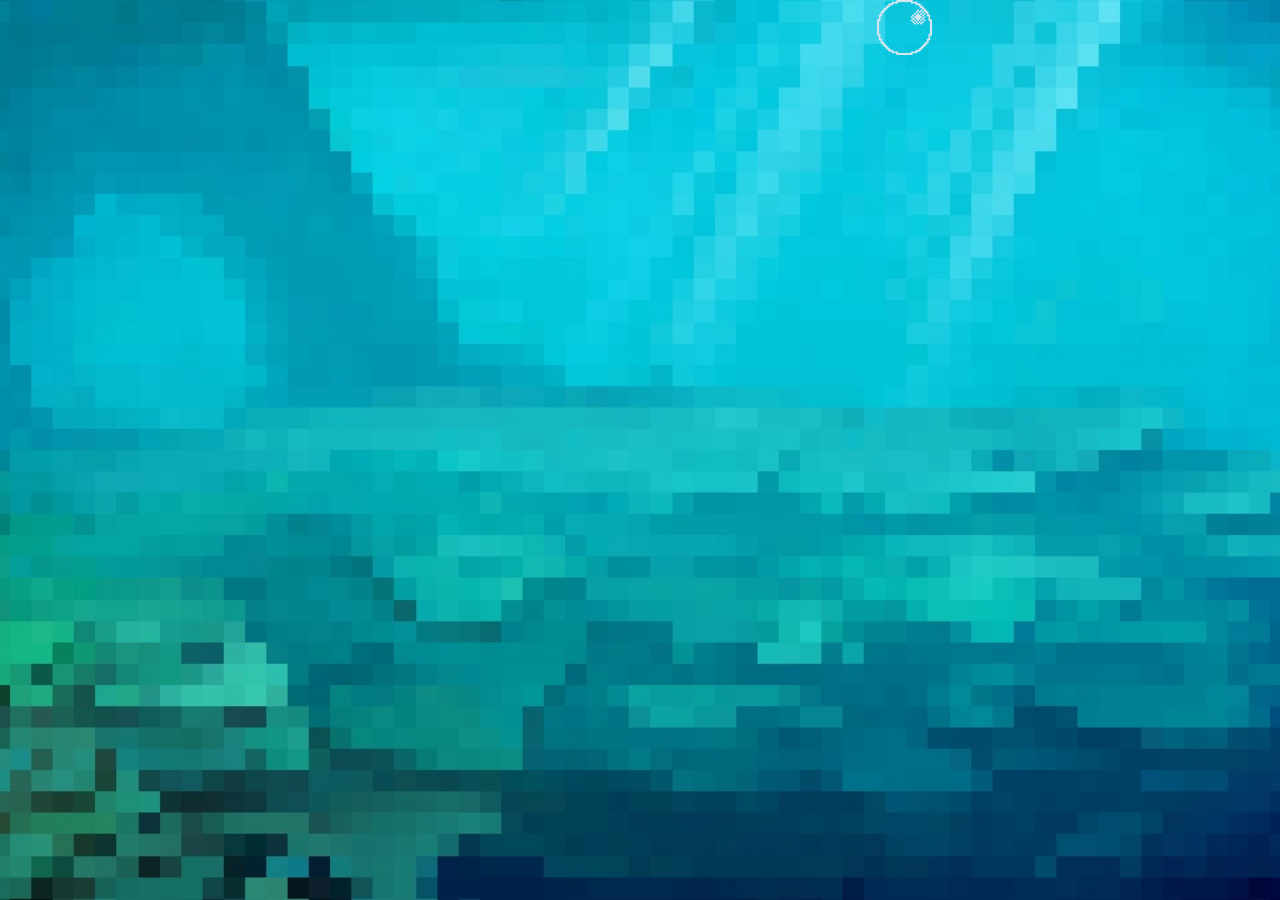
<file: Opdracht_1/index.html>
<!DOCTYPE html>
<html>
  <head>
    <title>Pixel Aquarium Completed</title>
    <link rel="stylesheet" type="text/css" href="css/style.css">
  </head>
  <body>
      <background></background>


      <script src='js/main.js'></script>
  </body>
</html>
</file>
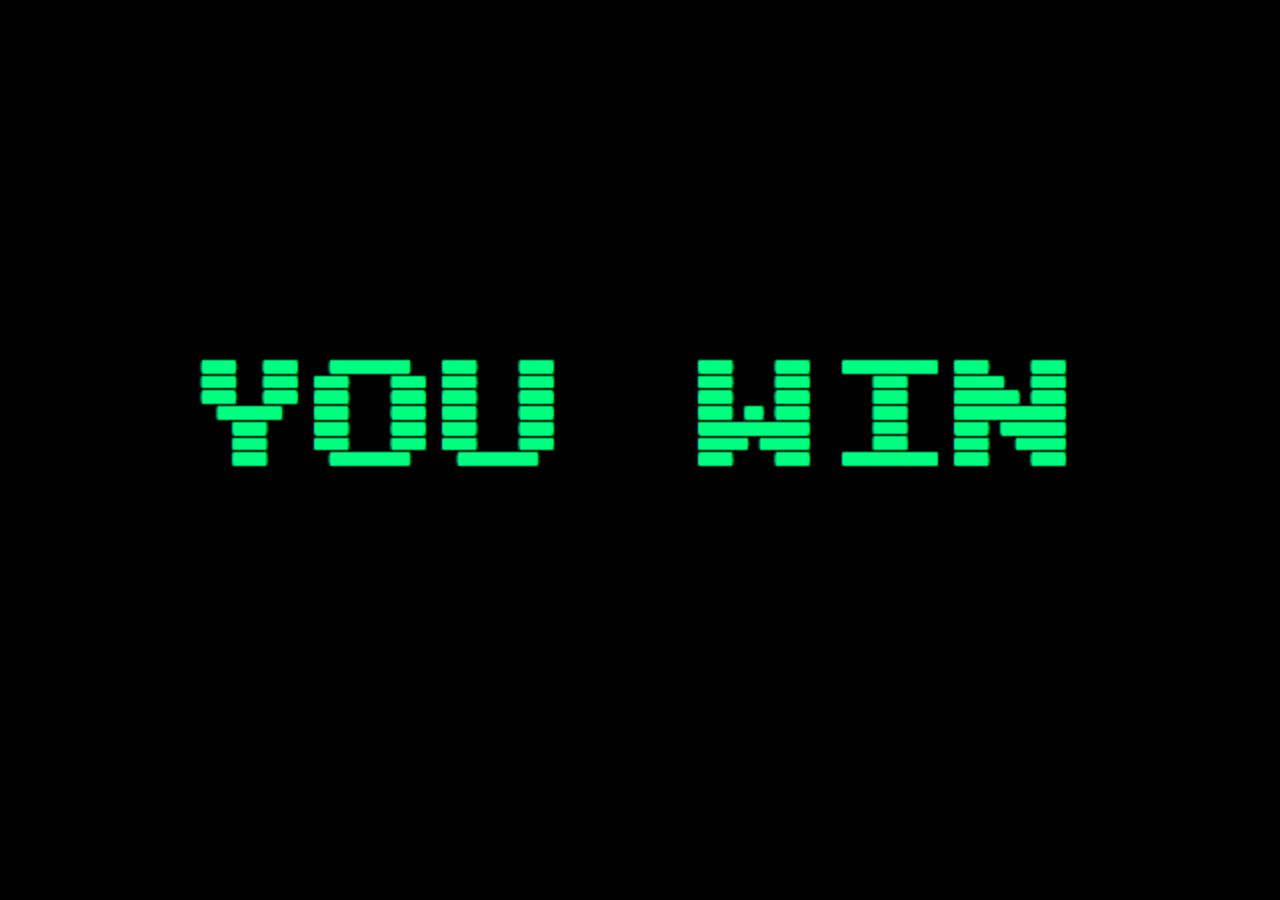
<file: docs/public/index.html>
<!DOCTYPE html>
<html>
<head>
    <title></title>
    <link rel="stylesheet" type= "text/css" href="css/styles.css">
    <link rel="stylesheet" type="text/css" href="css/animate.min.css">
    <script src="js/wow.min.js"></script>
    <script>
        new WOW().init();
    </script>
</head>
<body>
    <script src='js/main.js'></script>
</body>
</html>
</file>
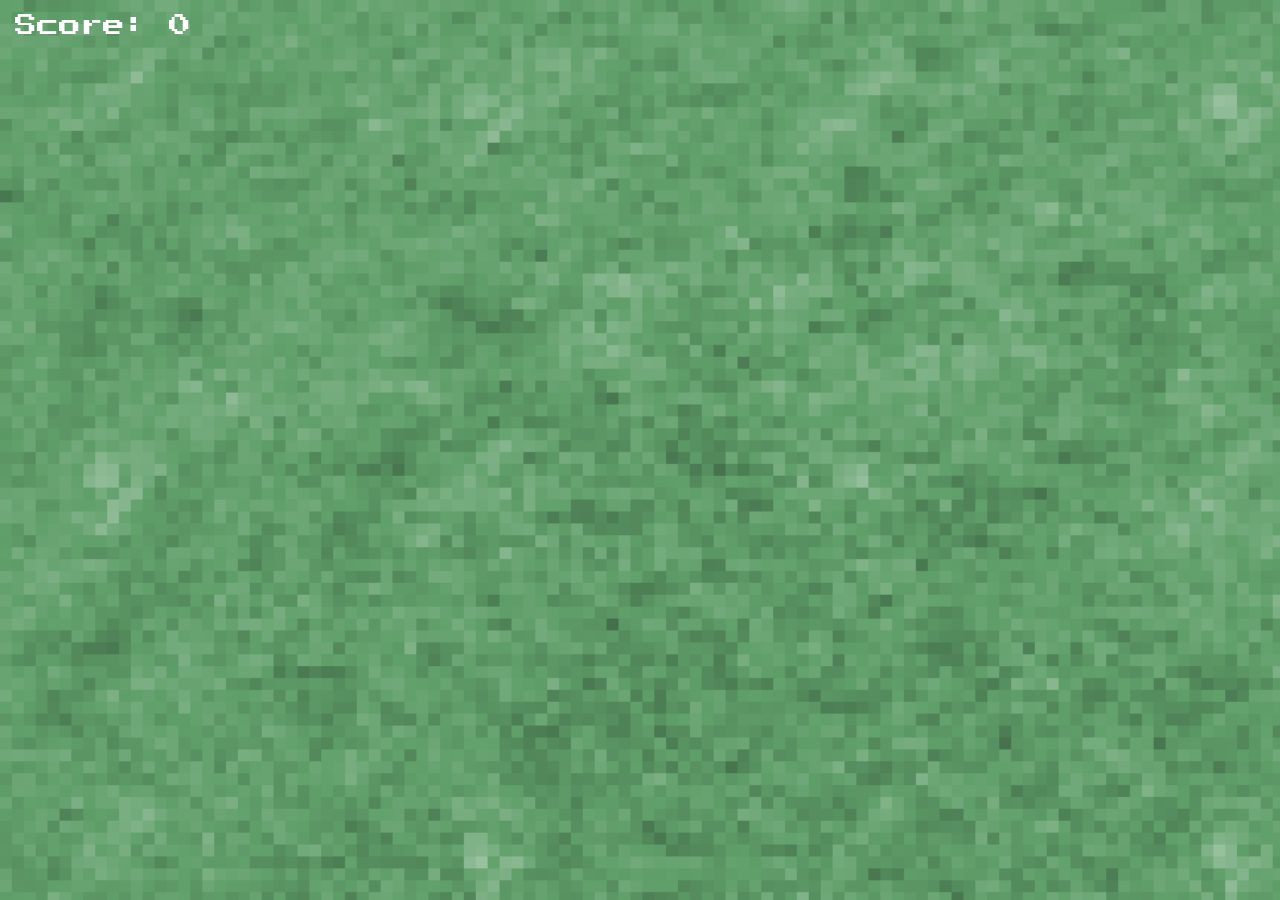
<file: Week_3/docs/index.html>
<!DOCTYPE html>
<html>
  <head>
    <title>PONG TYPESCRIPT</title>
    <link href='https://fonts.googleapis.com/css?family=Press+Start+2P' rel='stylesheet' type='text/css'>
    <link rel="stylesheet" type="text/css" href="css/style.css">
  </head>
  <body>
      <background></background>
      <score>Score: 0</score>
      <script src='js/main.js'></script>
  </body>
</html>
</file>
<file: Opdracht_1/css/style.css>
body {
    background-color: #70CF51;
    font-family: Arial, Helvetica, sans-serif;
    overflow:hidden;
    margin:0px; padding:0px;
}

body * {
    position: absolute;
    display: block;
    margin:0px; padding:0px;
    box-sizing: border-box;
    background-repeat: no-repeat;
}

fish {
    background-image: url(../images/fish.png);
    width:130px; height: 110px;
    
    /* kleur variatie met css */
    -webkit-filter: hue-rotate(90deg);
    filter: hue-rotate(90deg);
    
    /* animatie met css */
    animation: fishanimation 4s ease-in-out infinite alternate;
}

.dead {
    background-image: url(../images/bones.png);
    animation: none;
}

bubble {
    background-image: url(../images/bubble.png);
    width:55px; height: 55px;
    left:50vw;
    animation: bubbleup 6s linear infinite;
}

background {
    background-image: url(../images/water.jpg);
    width:100%; height: 100%;
    background-size: cover;
}

@keyframes fishanimation {
  0% {
    transform: translateY(20px);
  }
  
  100% {
    transform: translateY(80px);
  }
}

@keyframes bubbleup {
  0% {
    transform: translateY(100vh);
  }
  
  100% {
    transform: translateY(0vh);
  }
}
</file>
<file: docs/public/css/styles.css>
/*----------------------------------------ALGEMEEN*/
* {
    position: absolute;
    background-position: center;
    background-repeat: no-repeat;
    background-size: cover;
}
@font-face {
    font-family: font;
    src: url(../fonts/Pokemon.ttf);

}
body{
    background-color: black;
    margin: 0;
    padding: 0;
    overflow: hidden;
    font-family: font;
}
background_level_1{
    background-position: left top !important;
    background-repeat: repeat !important;
    background-size: auto !important;
}
/*----------------------------------------MENU*/
H2{
    color: #202020;
}
scroll{
    background-position: center;
    background-repeat: no-repeat;
    background-size: contain;
}
boss {
    background-position: center;
    background-repeat: no-repeat;
    background-size: cover;
    position: fixed;
    display: block;
}
hero {
    background-position: center;
    background-repeat: no-repeat;
    background-size: cover;
    position: fixed;
    display: block;
}
.selected{
    color: red;
}
</file>
<file: Week_3/docs/css/style.css>
body {
    background-color: #70CF51;
    font-family: 'Press Start 2P', cursive;
    color:white;
    font-size:22px;
    overflow:hidden;
    margin:0px; padding:0px;
}

body * {
    position: absolute;
    display: block;
    box-sizing: border-box;
    background-repeat: no-repeat;
}

score {
    margin:15px;
}

ball {
    background-image: url(../images/pokeball.png);
    width:40px; height: 40px;
}

paddle {
    background-image: url(../images/paddle.png);
    width:25px; height:100px;
}

background {
    background-image: url(../images/grass.png);
    width:100%; height: 100%;
    background-size: cover;
}
</file>
